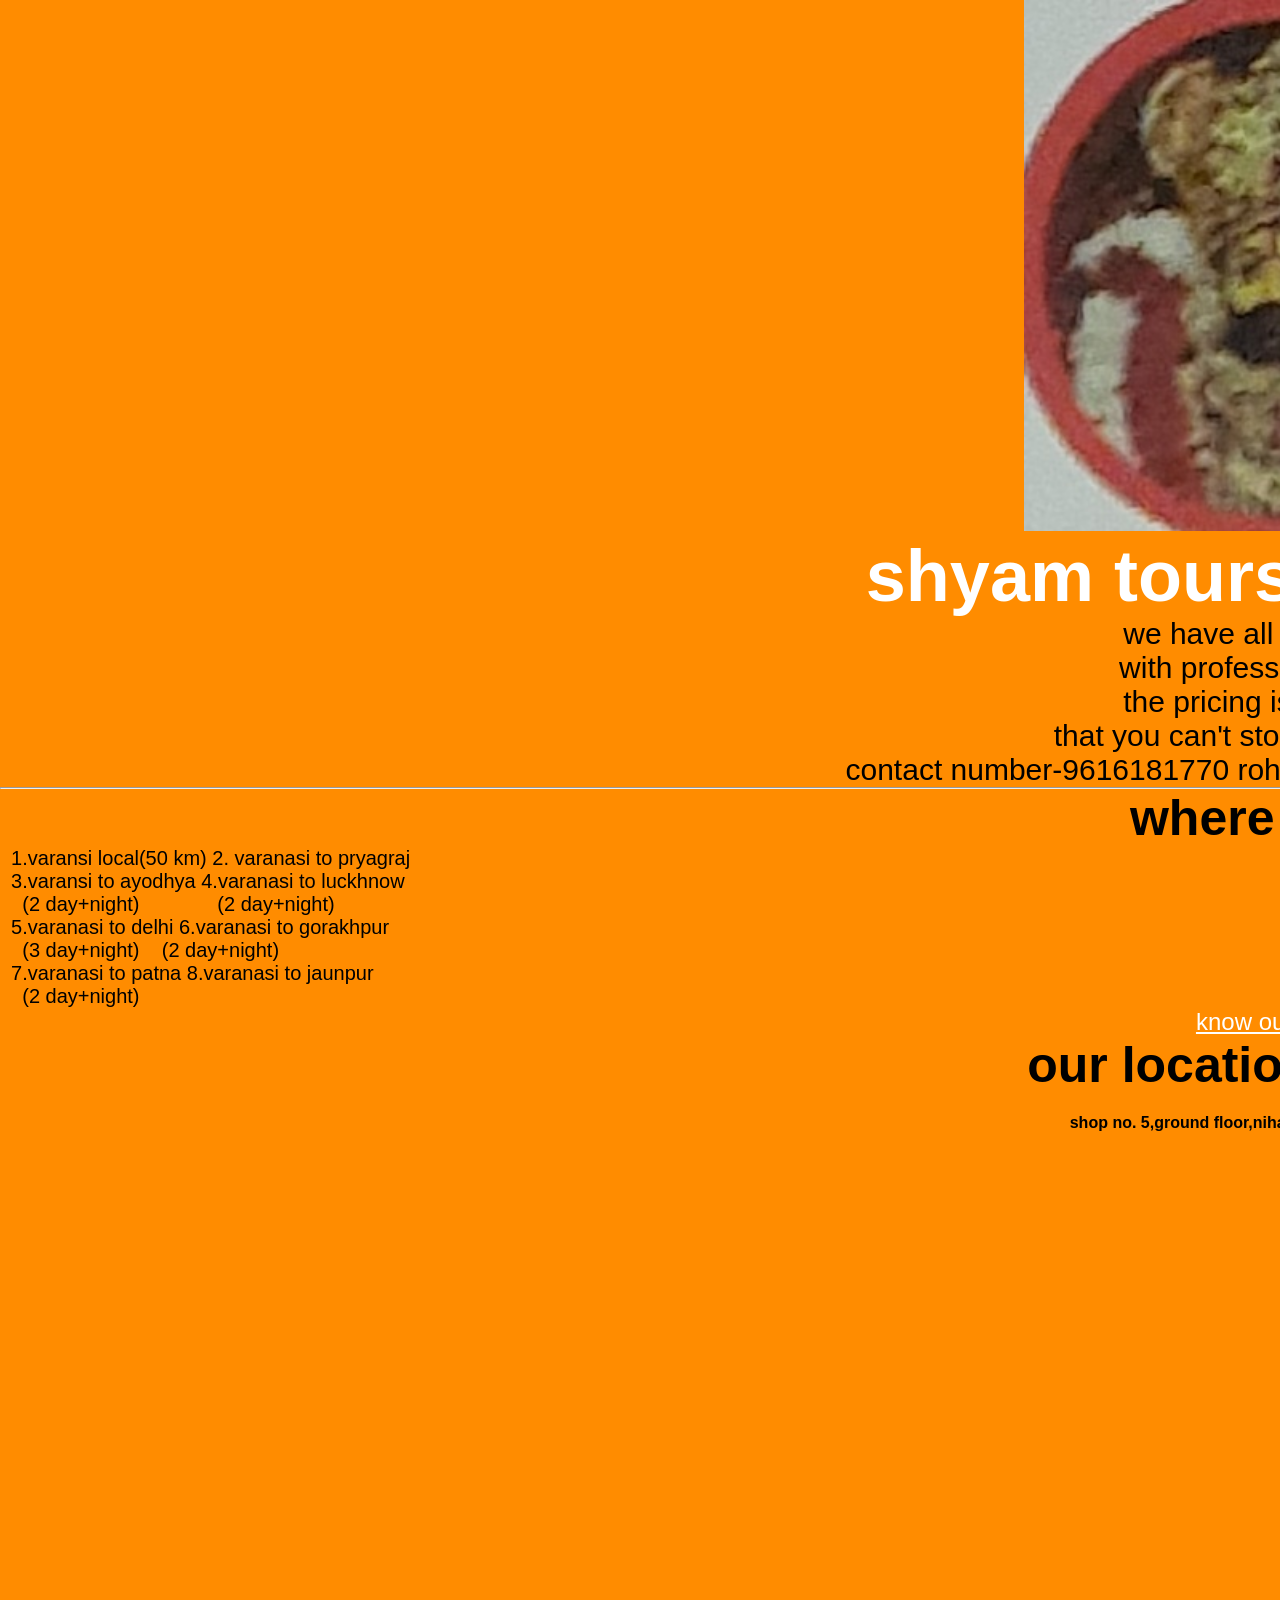
<file: index.html>
<!DOCTYPE html>
<html lang="en">
<head>
    <meta charset="UTF-8">
    <meta name="viewport" content="width=, initial-scale=1.0">
    <meta name="description" content="this website is for those people who are in varanasi and like to explore but don't have vehicle or license this website gives you rented vehicles or pro drivers in varanasi">
    <title>shyam tours and travels</title>
    <link rel="stylesheet" href="style.css"> 
</head>
<body>

    <main>
<img src="shyamji.jpg" alt="technical error">
<h1>shyam tours and travels</h1>
<p>we have all type of cars <br>with professional drivers <br>the pricing is so reliable <br>that you can't stop from ordering it <br>
 </p>
<p>contact number-9616181770 rohit singh,6386793382 aryan singh
 <hr>
 <h2>where we go </h2>
<pre><p id="handler">  1.varansi local(50 km) 2. varanasi to pryagraj
  3.varansi to ayodhya 4.varanasi to luckhnow                 
    (2 day+night)              (2 day+night)             
  5.varanasi to delhi 6.varanasi to gorakhpur 
    (3 day+night)    (2 day+night)
  7.varanasi to patna 8.varanasi to jaunpur 
    (2 day+night)
</p></pre>
<nav><a href="our prices.html">know our prices</a><br>

<h2>our location on maps</h2> 
   <h4> shop no. 5,ground floor,nihala-singkatra,lanka,varanasi</h4>
</main>
</body>
</html>
</file>
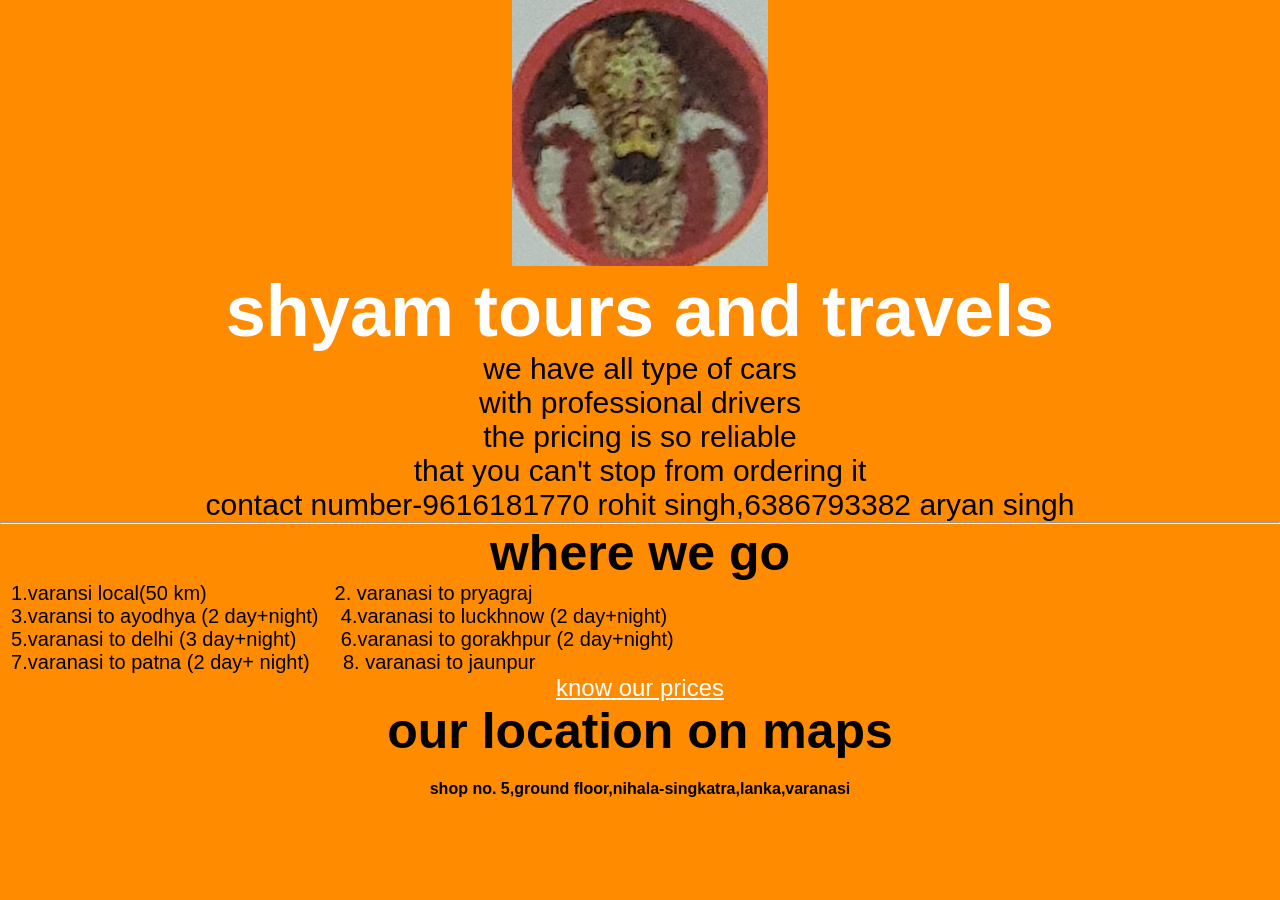
<file: shyam tours and travels/index.html>
<!DOCTYPE html>
<html lang="en">
<head>
    <meta charset="UTF-8">
    <meta name="viewport" content="width=, initial-scale=1.0">
    <meta name="description" content="this website is for those people who are in varanasi and like to explore but don't have vehicle or license this website gives you rented vehicles or pro drivers in varanasi">
    <title>shyam tours and travels</title>
    <link rel="stylesheet" href="style.css"> 
</head>
<body>

    <main>
<img src="shyamji.jpg" alt="technical error">
<h1>shyam tours and travels</h1>
<p>we have all type of cars <br>with professional drivers <br>the pricing is so reliable <br>that you can't stop from ordering it <br>
 </p>
<p>contact number-9616181770 rohit singh,6386793382 aryan singh
 <hr>
 <h2>where we go </h2>
<pre><p id="handler">  1.varansi local(50 km)                       2. varanasi to pryagraj
  3.varansi to ayodhya (2 day+night)    4.varanasi to luckhnow (2 day+night)
  5.varanasi to delhi (3 day+night)        6.varanasi to gorakhpur (2 day+night)
  7.varanasi to patna (2 day+ night)      8. varanasi to jaunpur 
</p></pre>
<nav><a href="our prices.html">know our prices</a><br>

<h2>our location on maps</h2> 
   <h4> shop no. 5,ground floor,nihala-singkatra,lanka,varanasi</h4>
</main>
</body>
</html>
</file>
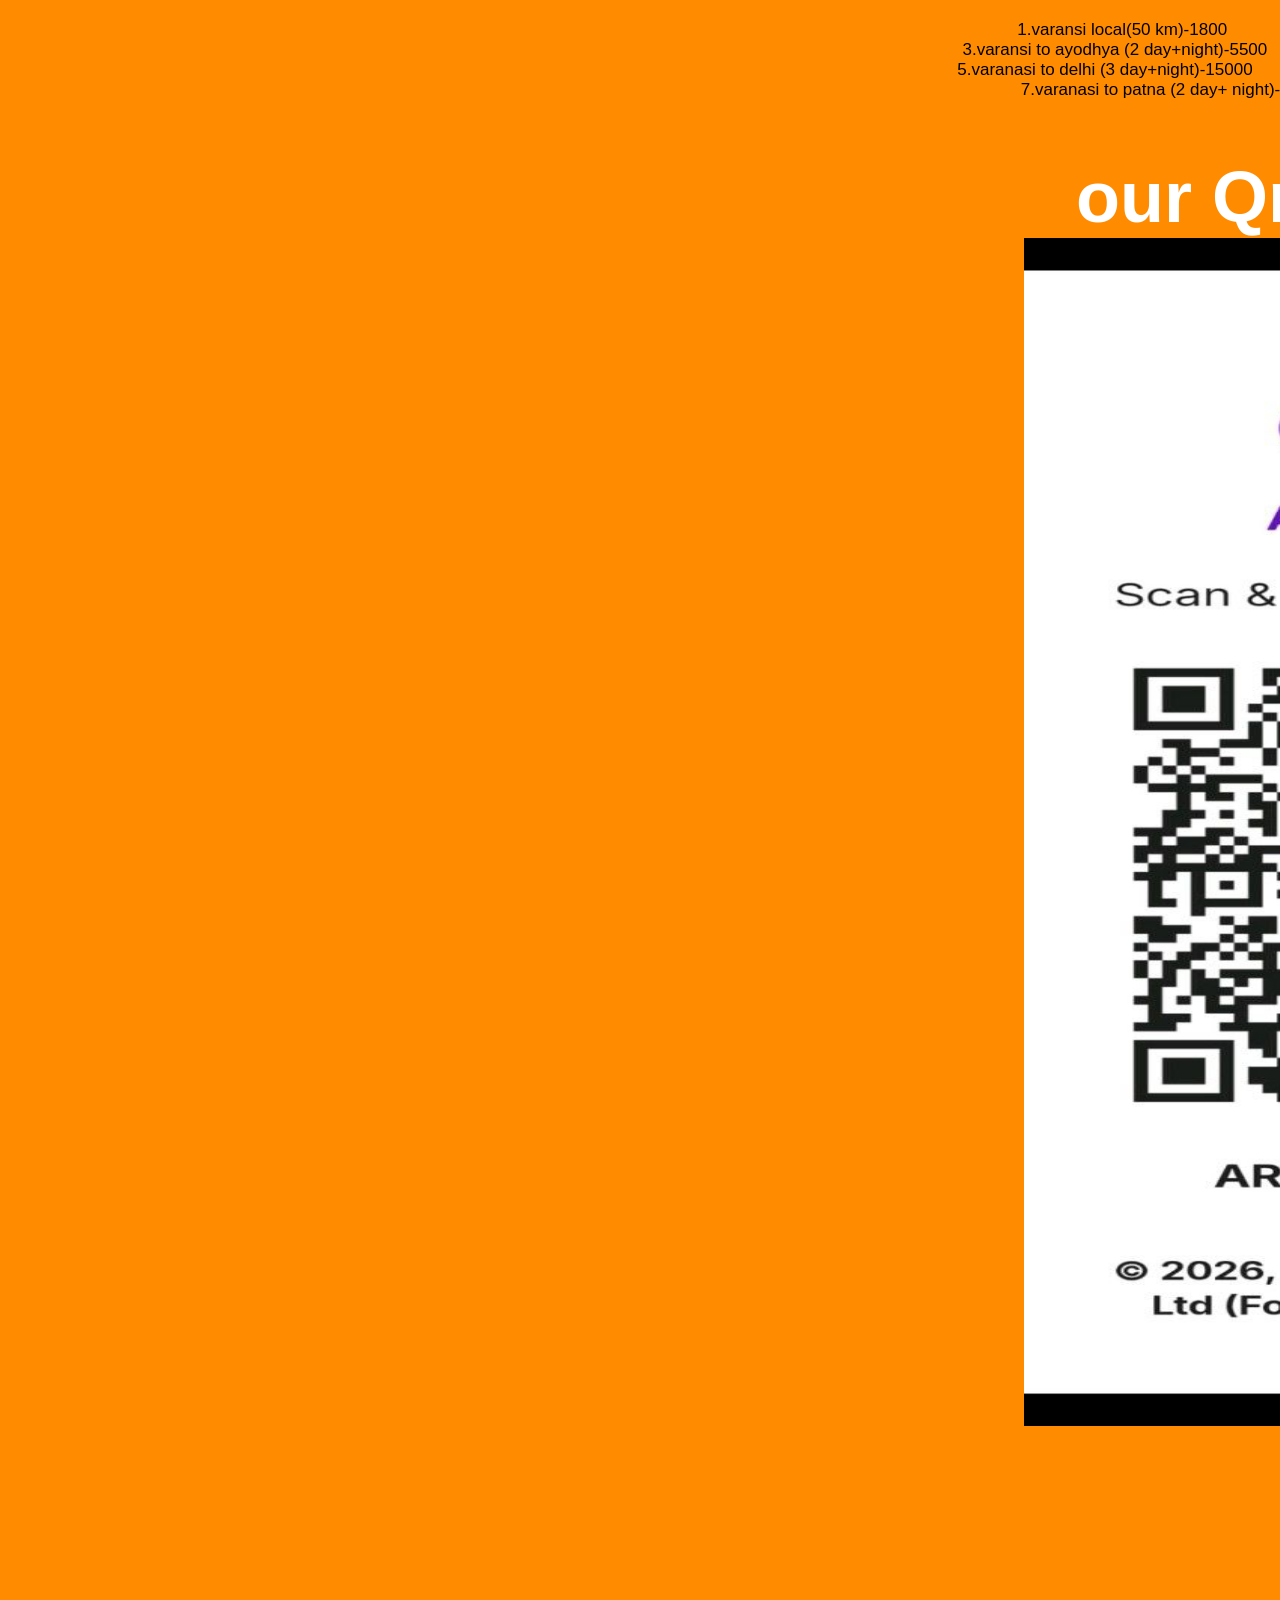
<file: our prices.html>
<!DOCTYPE html>
<html lang="en">
<head>
    <meta charset="UTF-8">
    <meta name="viewport" content="width=device-width, initial-scale=1.0">
    <title>Document</title>
    <link rel="stylesheet" href="style.css">
</head>
<body>
<div id="name">
 <pre><p id="hamper">
  1.varansi local(50 km)-1800                        2. varanasi to pryagraj-2800
  3.varansi to ayodhya (2 day+night)-5500    4.varanasi to luckhnow (2 day+night)-6500
  5.varanasi to delhi (3 day+night)-15000      6.varanasi to gorakhpur (2 day+night )-5500
  7.varanasi to patna (2 day+ night)-6000     8. varanasi to jaunpur-2200
 </p> 
 </pre> <h1>our Qr code</h1><img src="qr.jpg.jpg" alt="error" id="hevean"></div>

</body>
</html>
</file>
<file: style.css>
* {margin: 0;
padding: 0;
box-sizing: border-box;
font-family: 'Lucida Sans', 'Lucida Sans Regular', 'Lucida Grande', 'Lucida Sans Unicode', Geneva, Verdana, sans-serif;
}
html,
body{
    height: 100%;
    width: 100%;
}
main{
    height:200%;
    width: 200%;
    background-color: darkorange;
}
img{margin-left: 40%;
width: 20%;
height: 20;
      background-color: darkorange 
   }
h1{text-align: center;
font-size: 450%;
color:white;
      background-color: darkorange
}
p{font-size: 30px;
text-align: center;}
h2{text-align: center;
font-size: 50px;
   background-color: darkorange
  }
#handler{text-align: left; 
font-size: 20px;
background-color: darkorange}
nav a{
font-size: 150%;
color: white;


}
nav{
    text-align: center;
    background-color: darkorange;
}
#name{ height:200%;
    width: 200%;
    background-color: darkorange;}
 #hamper{font-size: 17px;
         background-color: darkorange}
 #hevean{height: 66%;
  width: 36%;
  background-color: darkorange}
h4{ padding: 20px;
    background-color: darkorange;
}
h2{
    background-color: darkorange;
}
</file>
<file: shyam tours and travels/style.css>
* {margin: 0;
padding: 0;
box-sizing: border-box;
font-family: 'Lucida Sans', 'Lucida Sans Regular', 'Lucida Grande', 'Lucida Sans Unicode', Geneva, Verdana, sans-serif;
}
html,
body{
    height: 100%;
    width: 100%;
}
main{
    height:100%;
    width: 100%;
    background-color: darkorange;
}
img{margin-left: 40%;
width: 20%;
height: 20;}
h1{text-align: center;
font-size: 450%;
color:white;
}
p{font-size: 30px;
text-align: center;}
h2{text-align: center;
font-size: 50px;}
#handler{text-align: left; 
font-size: 20px;}
nav a{
font-size: 150%;
color: white;


}
nav{
    text-align: center;
    background-color: darkorange;
}
#name{ height:100%;
    width: 100%;
    background-color: darkorange;}
 #hamper{font-size: 17px;}
 #hevean{height: 66%;
  width: 36%;}
h4{ padding: 20px;
    background-color: darkorange;
}
h2{
    background-color: darkorange;
}
</file>
